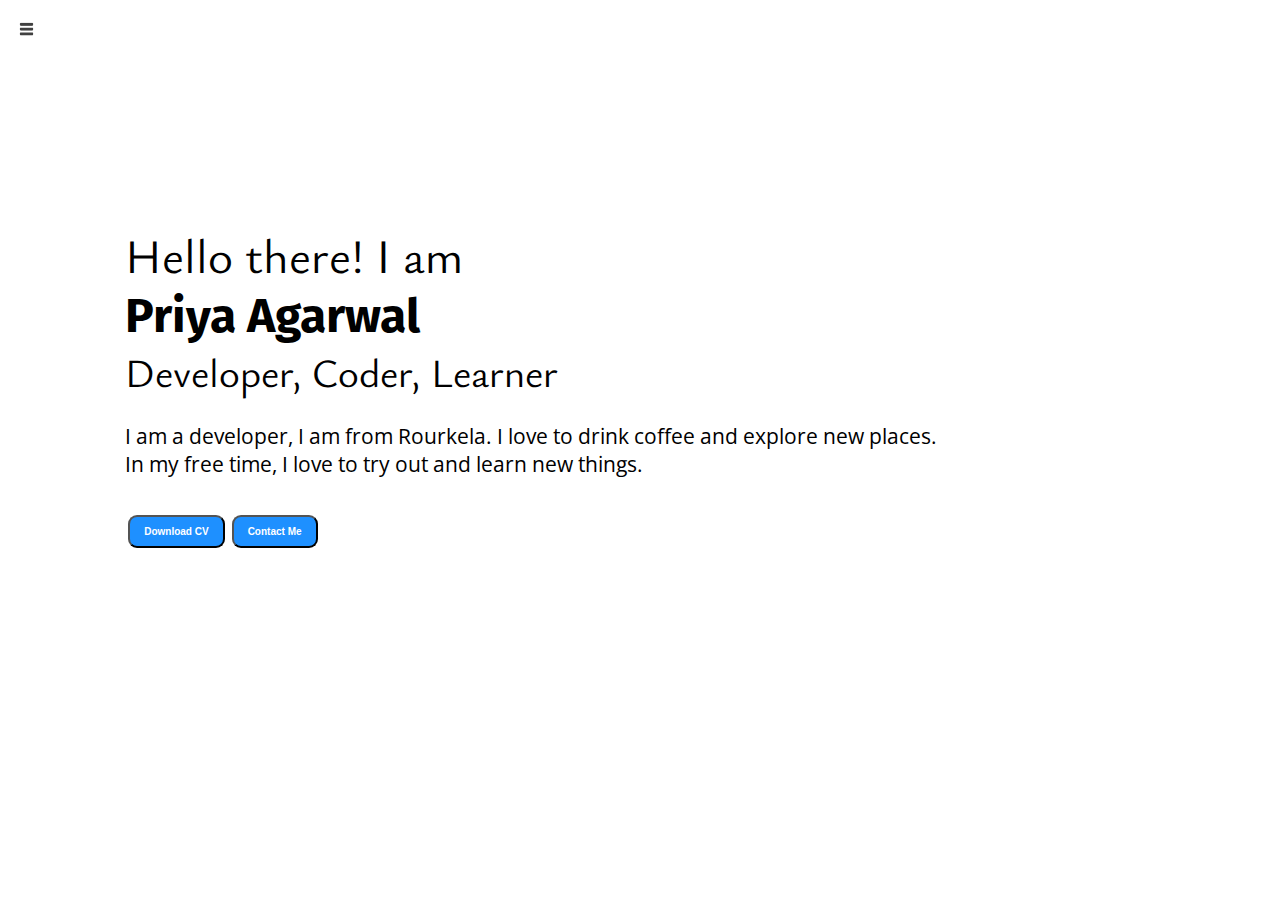
<file: index.html>
<!DOCTYPE html>
<html lang="en">
<head>
    <meta charset="UTF-8">
    <meta http-equiv="X-UA-Compatible" content="IE=edge">
    <meta name="viewport" content="width=device-width, initial-scale=1.0">
    <title>Priya Agarwal - Web Developer, Programmer </title>
    <link rel="stylesheet" href="styles.css">
</head>
<body>
    <div class="container">
    <div class="sidebar sidebarGo">
        <nav>
            <ul>
                <li><a href="/">Home</a></li>
                <li><a href="/intro.html">My Introduction</a></li>
                <li><a href="/skills.html">Skills</a></li>
                <li><a href="/achievements.html">Achievements</a></li>
                <li><a href="/contact.html">Contact Me</a></li>
            </ul>
        </nav>
    </div>
    <div class="main">
        <div class="hamburger">
            <img class="ham" src="ham.png" alt="" width="23">
            <img class="cross" src="cross.png" alt="" width="23">
        </div>
        <div class="infocontainer">
            <div class="devInfo">
                <div class="hello">Hello there! I am </div>
                <div class="name">Priya Agarwal</div>
                <div class="about">Developer, Coder, Learner</div>
                <div class="moreabout">I am a developer, I am from Rourkela. I love to  drink coffee and explore new places. 
                    <br>In my free time, I love to try out and learn new things.</div>
                <div class="buttons">
                    <a href="cv.pdf" target="_blank">
                    <button class="btn">Download CV</button></a>
                    <a href="contact.html"><button class="btn">Contact Me</button></a>
                </div>
            </div>
            <div class="devPic"><img src="dev.jpg" alt="Priya Agarwal"></div>
        </div>
    </div>
    </div>
    <script src="script.js"></script>
</body>
</html>
</file>
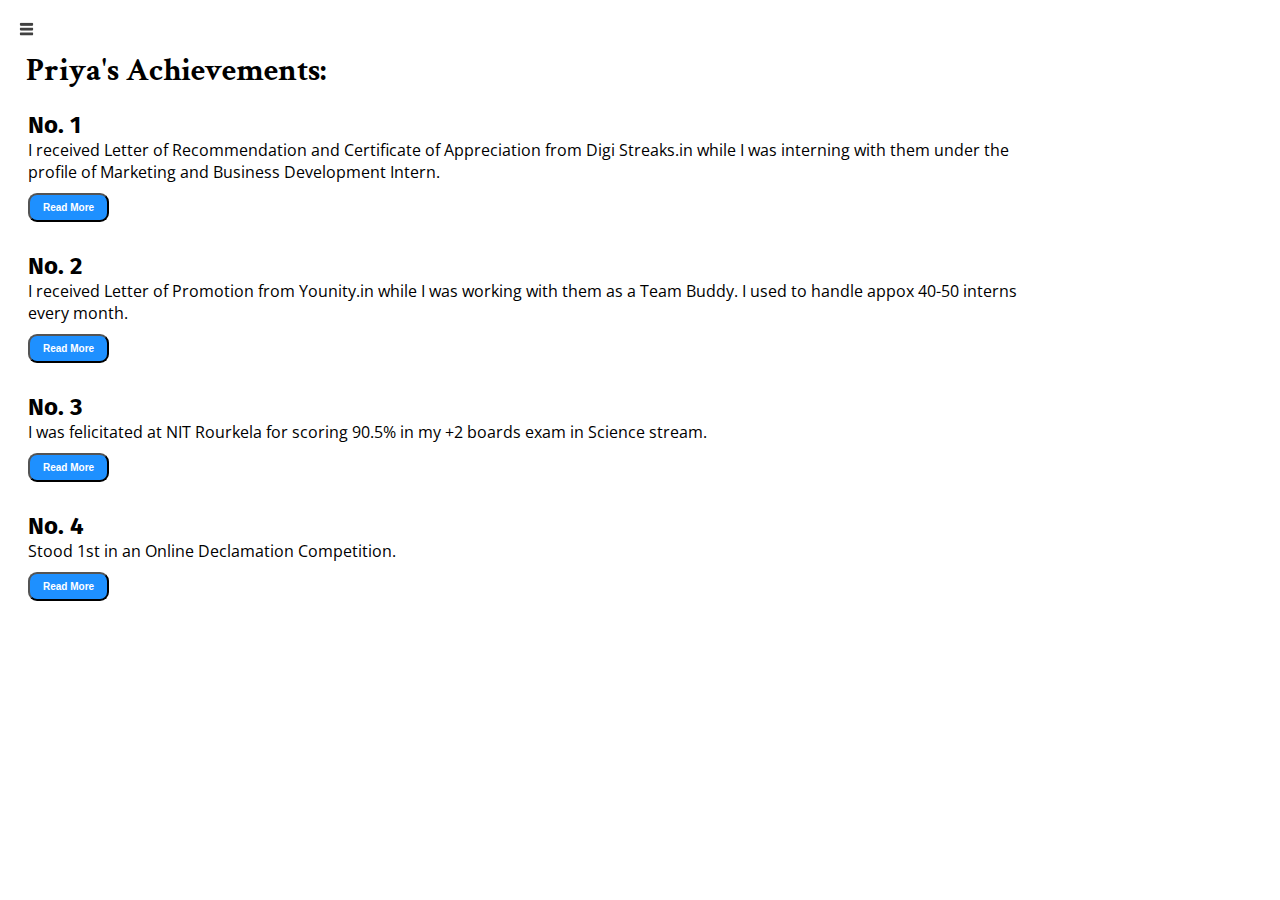
<file: achievements.html>
<!DOCTYPE html>
<html lang="en">
<head>
    <meta charset="UTF-8">
    <meta http-equiv="X-UA-Compatible" content="IE=edge">
    <meta name="viewport" content="width=device-width, initial-scale=1.0">
    <title>Priya Agarwal - Web Developer, Programmer </title>
    <link rel="stylesheet" href="styles.css">
</head>
<body>
    <div class="container">
    <div class="sidebar sidebarGo">
        <nav>
            <ul>
                <li><a href="/">Home</a></li>
                <li><a href="/intro.html">My Introduction</a></li>
                <li><a href="/skills.html">Skills</a></li>
                <li><a href="/achievements.html">Achievements</a></li>
                <li><a href="/contact.html">Contact Me</a></li>
            </ul>
        </nav>
    </div>
    <div class="main">
        <div class="hamburger">
            <img class="ham" src="ham.png" alt="" width="23">
            <img class="cross" src="cross.png" alt="" width="23">
        </div>
        <div class="achievementsContainer">
            <h1>Priya's Achievements:</h1>
            <div class="achievementItem">
                <h2>No. 1</h2>
                <p>I received Letter of Recommendation and Certificate of Appreciation from Digi Streaks.in while I was interning with them under the profile of Marketing and Business Development Intern. </p>
                <a href="LOR.pdf" target="_blank"><button class="btn btn-sm">Read More</button></a>
            </div>
            <div class="achievementItem">
                <h2>No. 2</h2>
                <p>I received Letter of Promotion from Younity.in while I was working with them as a Team Buddy. I used to handle appox 40-50 interns every month.</p>
                <a href="LOP.pdf" target="_blank"><button class="btn btn-sm">Read More</button></a>
            </div>
            <div class="achievementItem">
                <h2>No. 3</h2>
                <p>I was felicitated at NIT Rourkela for scoring 90.5% in my +2 boards exam in Science stream.</p>
                <a href="Certificate.pdf" target="_blank"><button class="btn btn-sm">Read More</button></a>
            </div>
            <div class="achievementItem">
                <h2>No. 4</h2>
                <p>Stood 1st in an Online Declamation Competition.</p>
                <a href="Declamation.pdf" target="_blank"><button class="btn btn-sm">Read More</button></a>
            </div>
        </div>
    </div>
    <script src="script.js"></script>
</body>
</html>
</file>
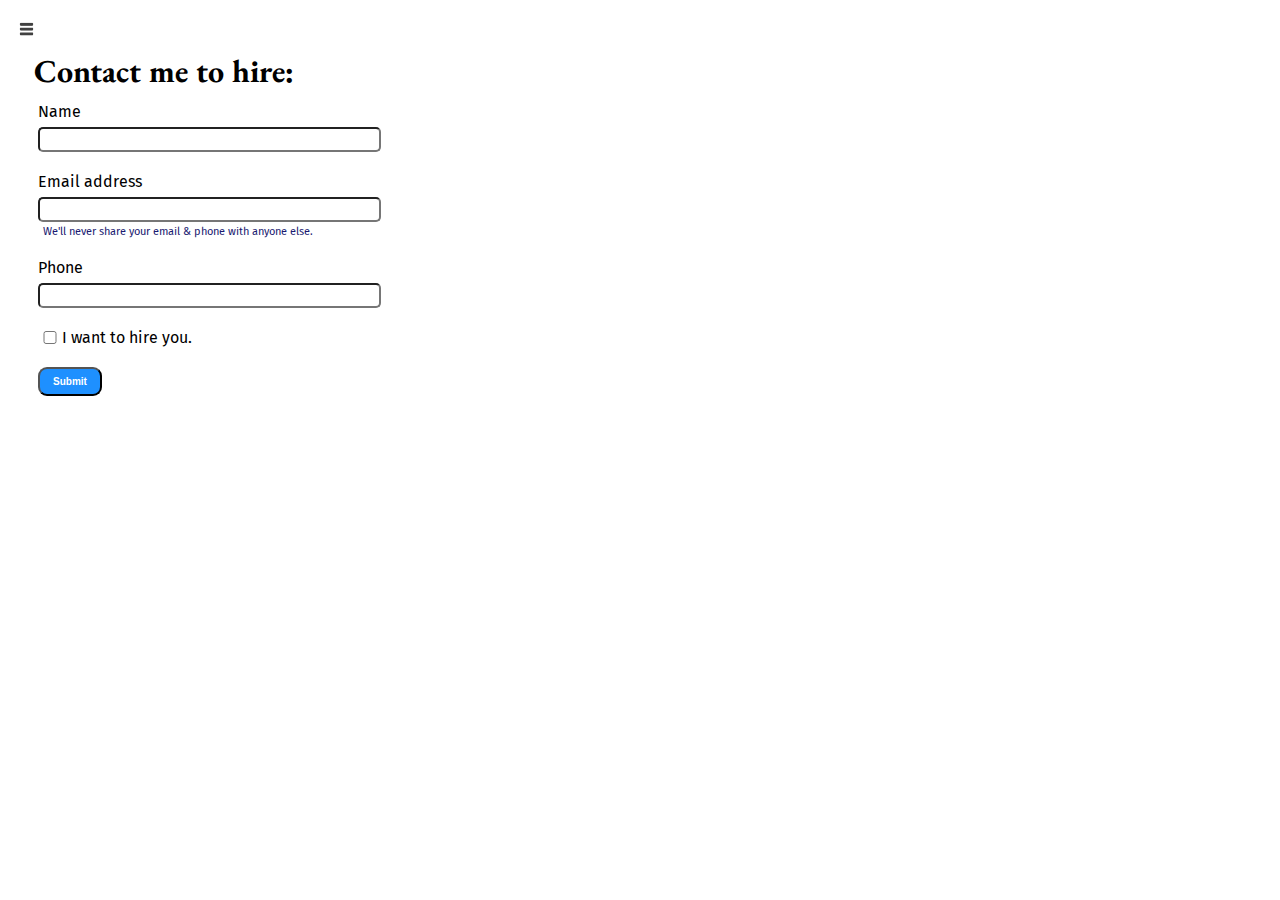
<file: contact.html>
<!DOCTYPE html>
<html lang="en">
<head>
    <meta charset="UTF-8">
    <meta http-equiv="X-UA-Compatible" content="IE=edge">
    <meta name="viewport" content="width=device-width, initial-scale=1.0">
    <title>Priya Agarwal - Web Developer, Programmer </title>
    <link rel="stylesheet" href="styles.css">
</head>
<body>
    <div class="container">
    <div class="sidebar sidebarGo">
        <nav>
            <ul>
                <li><a href="/">Home</a></li>
                <li><a href="/intro.html">My Introduction</a></li>
                <li><a href="/skills.html">Skills</a></li>
                <li><a href="/achievements.html">Achievements</a></li>
                <li><a href="/contact.html">Contact Me</a></li>
            </ul>
        </nav>
    </div>
    <div class="main">
      <div class="hamburger">
        <img class="ham" src="ham.png" alt="" width="23">
        <img class="cross" src="cross.png" alt="" width="23">
    </div>
        <div class="contactform">
          <h1>Contact me to hire:</h1>
            <form>
                <div class="mb-3">
                  <label for="recruiteremail" class="form-label">Name</label>
                  <input type="name" class="form-control" id="recruiteremail" aria-describedby="emailHelp">
                </div>
                <div class="mb-3">
                  <label for="recruiteremail" class="form-label">Email address</label>
                  <input type="email" class="form-control" id="recruiteremail" aria-describedby="emailHelp">
                  <div id="emailHelp" class="form-text">We'll never share your email & phone with anyone else.</div>
                </div>
                <div class="mb-3">
                  <label for="recruiterphone" class="form-label">Phone</label>
                  <input type="phone" class="form-control" id="recruiterphone">
                </div>
                <div class="mb-3" id= "form-check">
                  <input type="checkbox" class="form-check-input" id="isrecruiter">
                  <label class="form-check-label" for="isrecruiter">I want to hire you.</label>
                </div>
                <button type="submit" class="btn btn-sm">Submit</button>
              </form>
        </div>
    </div>
    <script src="script.js"></script>
</body>
</html>
</file>
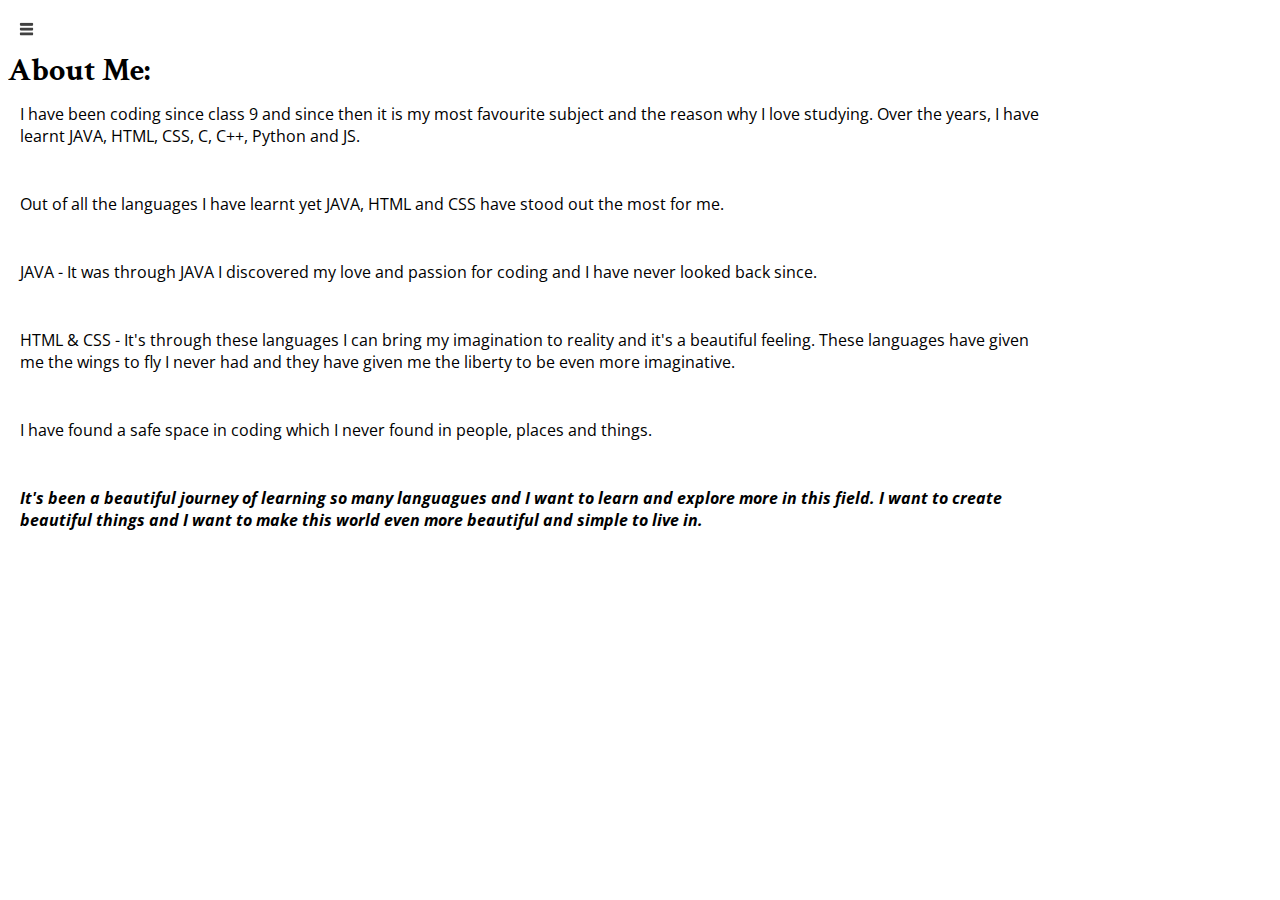
<file: intro.html>
<!DOCTYPE html>
<html lang="en">

<head>
    <meta charset="UTF-8">
    <meta http-equiv="X-UA-Compatible" content="IE=edge">
    <meta name="viewport" content="width=device-width, initial-scale=1.0">
    <title>Priya Agarwal - Web Developer, Programmer </title>
    <link rel="stylesheet" href="styles.css">
</head>

<body>
    <div class="container">
        <div class="sidebar sidebarGo">
            <nav>
                <ul>
                    <li><a href="/">Home</a></li>
                    <li><a href="/intro.html">My Introduction</a></li>
                    <li><a href="/skills.html">Skills</a></li>
                    <li><a href="/achievements.html">Achievements</a></li>
                    <li><a href="/contact.html">Contact Me</a></li>
                </ul>
            </nav>
        </div>
        <div class="main">
            <div class="hamburger">
                <img class="ham" src="ham.png" alt="" width="23">
                <img class="cross" src="cross.png" alt="" width="23">
            </div>
            <div class="devInfo">
                <div class="intro">
                    <h1>About Me:</h1>
                    <p>I have been coding since class 9 and since then it is my most favourite subject and the reason why I love studying. Over the years, I have learnt JAVA, HTML, CSS, C, C++, Python and JS.</p>
                    <br>
                    <p>Out of all the languages I have learnt yet JAVA, HTML and CSS have stood out the most for me.</p>
                    <br>
                    <p>JAVA - It was through JAVA I discovered my love and passion for coding and I have never looked back since.</p>
                    <br>
                    <p>HTML & CSS - It's through these languages I can bring my imagination to reality and it's a beautiful feeling. These languages have given me the wings to fly I never had and they have given me the liberty to be even more imaginative.</p>
                    <br>
                    <p>I have found a safe space in coding which I never found in people, places and things.</p>
                    <br>
                    <p><b><i>It's been a beautiful journey of learning so many languagues and I want to learn and explore more in this field. I want to create beautiful things and I want to make this world even more beautiful and simple to live in.</i></b></p>
                </div>
            </div>
        </div>
    </div>
    </div>
    <script src="script.js"></script>
</body>

</html>
</file>
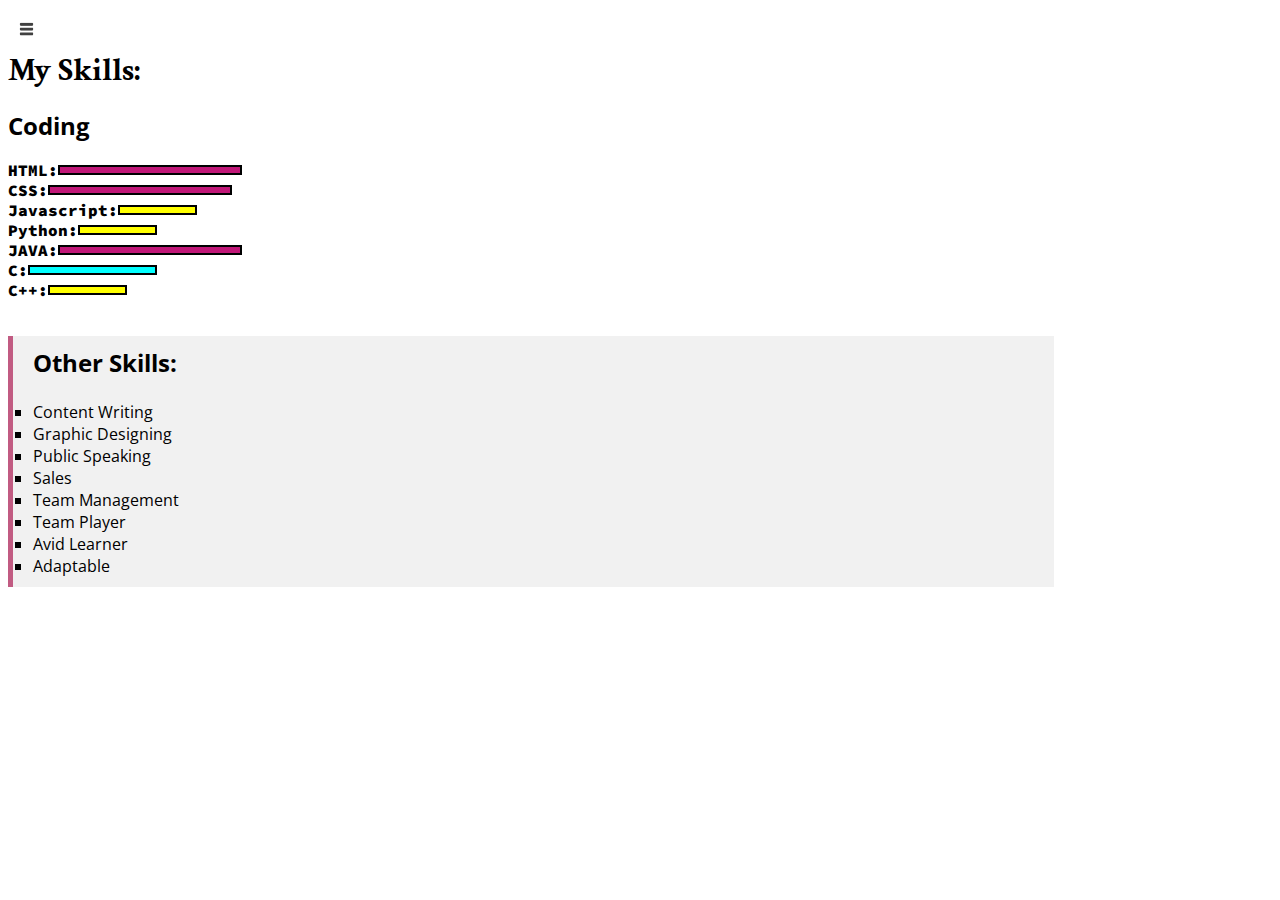
<file: skills.html>
<!DOCTYPE html>
<html lang="en">
<head>
    <meta charset="UTF-8">
    <meta http-equiv="X-UA-Compatible" content="IE=edge">
    <meta name="viewport" content="width=device-width, initial-scale=1.0">
    <title>Priya Agarwal - Web Developer, Programmer </title>
    <link rel="stylesheet" href="styles.css">
</head>
<body>
    <div class="container">
    <div class="sidebar sidebarGo">
        <nav>
            <ul>
                <li><a href="/">Home</a></li>
                <li><a href="/intro.html">My Introduction</a></li>
                <li><a href="/skills.html">Skills</a></li>
                <li><a href="/achievements.html">Achievements</a></li>
                <li><a href="/contact.html">Contact Me</a></li>
            </ul>
        </nav>
    </div>
    <div class="main">
        <div class="hamburger">
            <img class="ham" src="ham.png" alt="" width="23">
            <img class="cross" src="cross.png" alt="" width="23">
        </div>
        <div class="devIntro">
            <div class="intro">
                <h1>My Skills:</h1><br>
                <h2>Coding</h2><br>
                <div class="skillContainer">
                    <div class="skillItem">HTML: <div class="skill hundred"></div></div>
                    <div class="skillItem">CSS: <div class="skill hundred"></div></div>
                    <div class="skillItem">Javascript: <div class="skill t5"></div></div>
                    <div class="skillItem">Python: <div class="skill t5"></div></div>
                    <div class="skillItem">JAVA: <div class="skill hundred"></div></div>
                    <div class="skillItem">C: <div class="skill fifty"></div></div>
                    <div class="skillItem">C++: <div class="skill t5"></div></div>
                    <br>
                    <br>
                </div>
                <div class="skillList">
                    <h2>Other Skills:</h2><br>
                    <li>Content Writing</li>
                    <li>Graphic Designing</li>
                    <li>Public Speaking</li>
                    <li>Sales</li>
                    <li>Team Management</li>
                    <li>Team Player</li>
                    <li>Avid Learner</li>
                    <li>Adaptable</li>
                </div>
            </div>
        </div>
    </div>
    </div>
    <script src="script.js"></script>
</body>
</html>
</file>
<file: styles.css>
@import url('https://fonts.googleapis.com/css2?family=Fira+Sans&display=swap');
@import url('https://fonts.googleapis.com/css2?family=Source+Code+Pro:wght@300&display=swap');
@import url('https://fonts.googleapis.com/css2?family=Josefin+Sans&family=Source+Code+Pro:wght@300&display=swap');
@import url('https://fonts.googleapis.com/css2?family=Josefin+Sans&family=Satisfy&family=Source+Code+Pro:wght@300&display=swap');
@import url('https://fonts.googleapis.com/css2?family=EB+Garamond:wght@500&family=Frank+Ruhl+Libre&family=Hammersmith+One&family=Josefin+Sans&family=Satisfy&family=Source+Code+Pro:wght@300&display=swap');
@import url('https://fonts.googleapis.com/css2?family=Crimson+Text&family=EB+Garamond:wght@500&family=Frank+Ruhl+Libre&family=Hammersmith+One&family=Josefin+Sans&family=Satisfy&family=Source+Code+Pro:wght@300&display=swap');
@import url('https://fonts.googleapis.com/css2?family=Crimson+Text&family=Darker+Grotesque&family=EB+Garamond:wght@500&family=Frank+Ruhl+Libre&family=Hammersmith+One&family=Josefin+Sans:wght@300;400&family=Satisfy&family=Source+Code+Pro:wght@300&family=Ysabeau:wght@200&display=swap');
@import url('https://fonts.googleapis.com/css2?family=Crimson+Text&family=Darker+Grotesque&family=EB+Garamond:wght@500&family=Frank+Ruhl+Libre&family=Hammersmith+One&family=Josefin+Sans:wght@300;400&family=Open+Sans:wght@300;400&family=Satisfy&family=Source+Code+Pro:wght@300&family=Ysabeau:wght@200&display=swap');

* {
    margin: 0;
    padding: 0;
}

.sidebar {
    position: absolute;
    background-color: rgb(223, 218, 218);
    /*width: 434px;*/
    font-family: 'Josefin Sans', sans-serif;
    height: 100vh;
    transition: transform 0.3s ease-in;
}

.sidebar nav {
    padding: 32px;
}

.sidebar nav li {
    list-style: none;
    font-size: 30px;
    padding: 33px 0;
}

.sidebar nav li a{
    text-decoration: none;
    color: black;
}

.main {
    /*background-color: yellow;*/
    width: 83vw;
}

.container {
    display: flex;
}

.infocontainer {
    /*background-color: rgb(202, 9, 128);*/
    height: 58vh;
    width: 83vw;
    margin: 125px auto;
    display: flex;
    justify-content: space-around;
    flex-wrap: wrap;
}

.devInfo {
    font-size: 16px;
    display: flex;
    justify-content: center;
    flex-direction: column;
    font-family: 'Ysabeau', sans-serif;
}

.hello {
    font-size: 3em;
}

.name {
    font-size: 3em;
    font-weight: bold;
    font-family: 'Fira Sans', sans-serif;
}

.about {
    font-size: 2.5em;
}

.moreabout {
    font-size: 1.3em;
    font-family: 'Open Sans', sans-serif;
    margin-top: 23px;
}

.buttons {
    margin-top: 34px;
    font-size: 8px;
}

.btn {
    padding: 9px 14px;
    border-radius: 9px;
    color: white;
    background-color: dodgerblue;
    font-weight: bold;
    font-size: 2em;
    margin: 3px 3px;
    cursor: pointer;
}

.btn-sm{
    font-size: 10px;
    color: white;
    background-color: dodgerblue;
    padding: 7px 13px;
    margin: 10px 0;
    cursor: pointer;
}


.btn-sm:hover{
    background-color: white;
    color: dodgerblue; 
}

.btn:hover{
    background-color: white;
    color: dodgerblue;
}

.devPic img {
    height: 53vh;
}

.contactform {
    font-family: 'Fira Sans', sans-serif;
    padding: 0 26px;
    /*padding-top: 144px;*/
    margin: 70px 88px;
}

.contactform h1{
    font-family: 'EB Garamond', serif;
    /*padding: 12px 0;*/ 
}

.contactform  form div{
    padding: 10px 0;
    display: flex;
    flex-direction: column;
}

.contactform  form div input{
    width: 26vw;
    border-radius: 5px;
    margin: 6px 0 0 0;
    padding: 3px;
}

.contactform  form{
    margin: 0 4px;
}

#emailHelp{
    font-size: 11px;
    color: midnightblue;
    margin: 0 5px;
    padding: 3px 0 0 0;
}

#form-check{
    flex-direction: row;
}

#form-check input{
    width: 24px;
    margin: 3px 0;

}

.achievementItem{
    margin: 20px;
    font-family: 'Fira Sans', sans-serif;
}

.achievementsContainer h1{
    font-family: 'Crimson Text', serif;
    margin: 18px;
}
    
.achievementItem p{
    font-family: 'Open Sans', sans-serif;
    
}

.achievementsContainer{
    margin: 70px 88px;
}

.intro{
    margin: 70px 88px;
}


.intro h1{
    font-family: 'Crimson Text', serif;
    /*margin: 12px;*/
}

.intro h2{
    font-family: 'Open Sans', sans-serif;
}

.intro p{
    font-family: 'Open Sans', sans-serif;
    margin: 12px;
}

.skillcontainer{
    padding: 70px 88px;
}

.skillList{
    border-left: 5px solid rgb(193, 91, 130);
    background-color: #f1f1f1;
    list-style-type: square;
    padding: 10px 20px;
    font-family: 'Open Sans', sans-serif;;
}

.skillItem{
    display: flex;
    align-items: center;
    font-family: 'Source Code Pro', monospace;
    font-weight: 900;
}


.skill{
    width: 265px;
    height: 6px;
    background-color: red;
    border: 2px solid black;
}

.hundred{
    width: 180px;
    background-color: rgb(192, 23, 119);
}

.fifty{
    width: 125px;
    background-color: aqua;
}

.t5{
    width: 75px;
    background-color: yellow;
}

.sidebarGo{
    transform: translate(-443px, 0px);
    position: absolute;
}

.hamburger{
    position: absolute;
    cursor: pointer;
    top: 13px;
    left: 10px;
}

.ham{
    margin-top: 5px;
    margin-left: 5px;
}
.cross{
    margin-left: 209px;
    margin-top: 5px;
}

.devInfo{
    font-size: 16px;
}

@media (max-width: 1405px) {
    .buttons{
        font-size: 5px
    }
    .devPic{
        display: none;
    }
    .intro, .achievementsContainer, .contactform{
        margin: 50px 8px;
    }

    /*.sidebar{
        transform: translate(-443px, 0px);
        position: absolute;
    }*/

}
</file>
